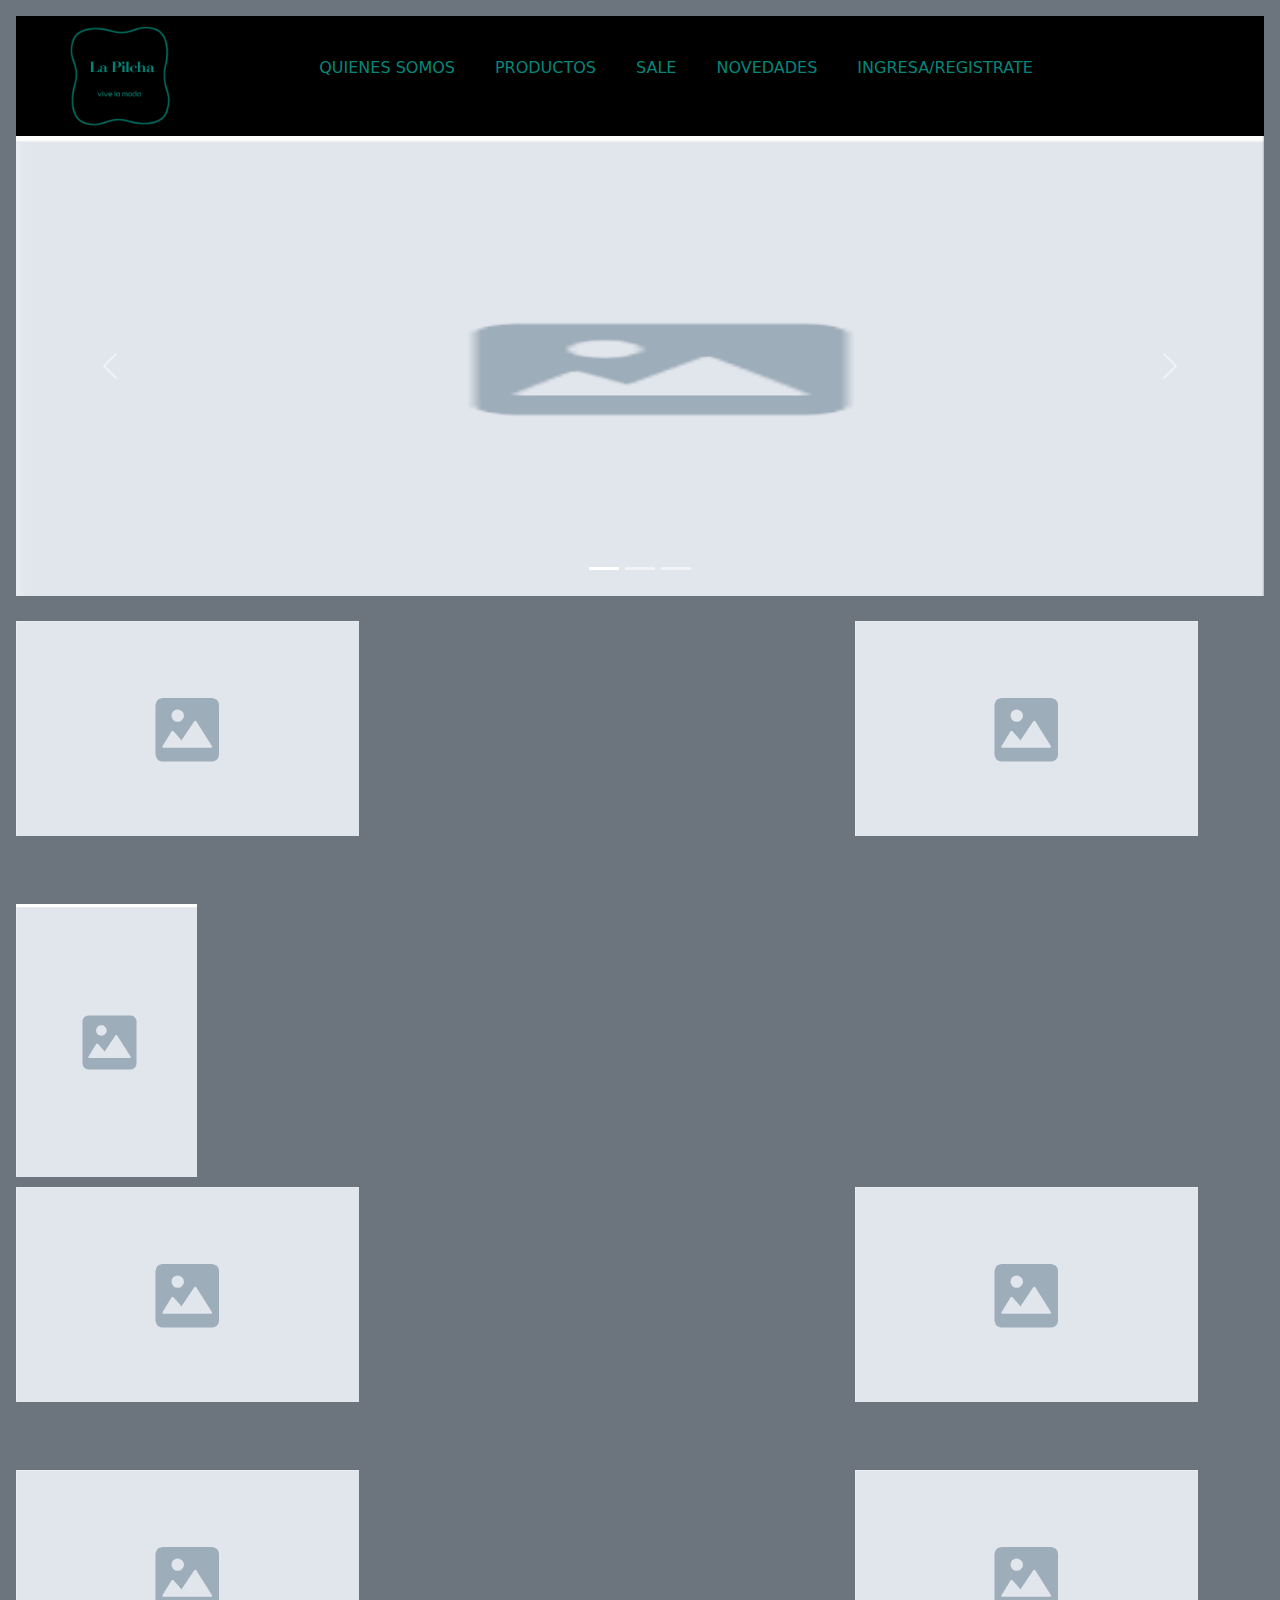
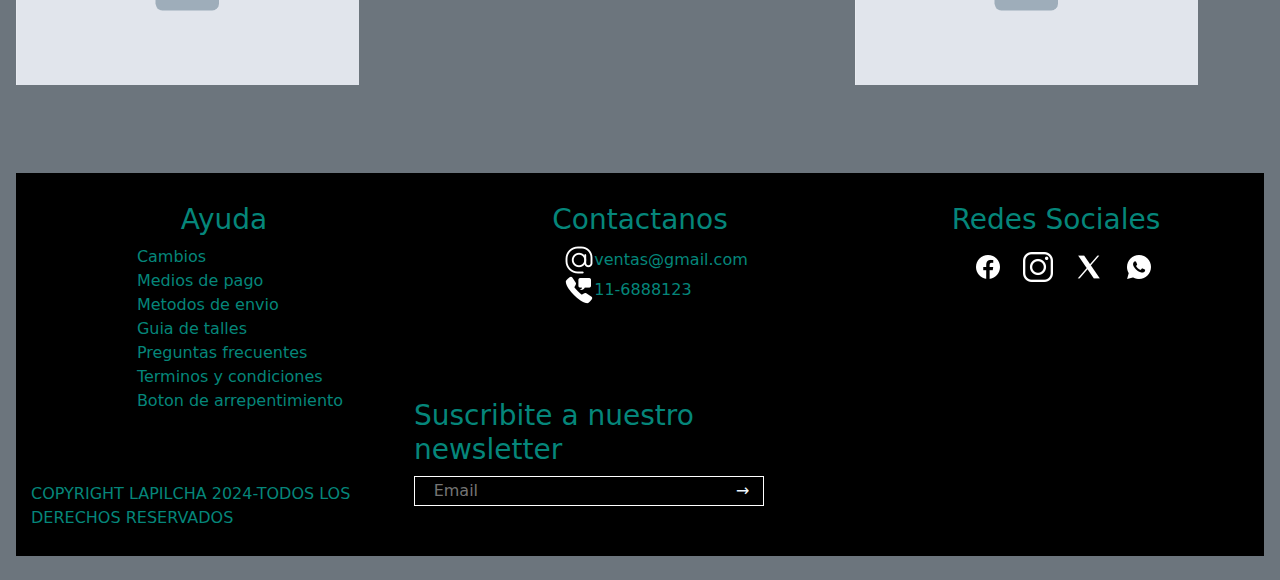
<file: index.html>
<!DOCTYPE html>
<html lang="en">
<head>
    <meta charset="UTF-8">
    <meta name="viewport" content="width=device-width, initial-scale=1.0">
    <title>LaPilcha</title>
    <!--BOOTSTRAP-->
    <link href="https://cdn.jsdelivr.net/npm/bootstrap@5.3.3/dist/css/bootstrap.min.css" rel="stylesheet" integrity="sha384-QWTKZyjpPEjISv5WaRU9OFeRpok6YctnYmDr5pNlyT2bRjXh0JMhjY6hW+ALEwIH" crossorigin="anonymous">
    <!--CSS-->
    <link rel="stylesheet" href="css/style.css">

</head>
<body class="p-3 mb-2 bg-secondary text-white">
    <header>
        <nav class="nav-bar">
            <a href="index.html" class="logo"><img src="img/La_Pilcha.png" alt="logo" height="100"></a>
            <ul>
                <li class="icono-nav">
                    <a href="html/quienes_somos.html">QUIENES SOMOS</a>
                </li>
                <li class="icono-nav">
                    <a href="html/productos.html">PRODUCTOS</a>
                </li>
                <li class="icono-nav">
                    <a href="html/sale.html">SALE</a>
                </li>
                <li class="icono-nav">
                    <a href="html/novedades.html">NOVEDADES</a>
                </li>
                <li class="icono-nav">
                    <a href="html/ingresa_registrate.html">INGRESA/REGISTRATE</a>
                </li>
            </ul>
            <a href="html/compra.html" class="mi-compra"><img src="img/carrito.png" alt="carrito_compra"  width="20" class="mi-compra"></a>
        </nav>
    </header>
    <main class="body_principal">
        <section class="imag_prin">
            <div id="carouselExampleIndicators" class="carousel slide">
                <div class="carousel-indicators">
                    <button type="button" data-bs-target="#carouselExampleIndicators" data-bs-slide-to="0" class="active" aria-current="true" aria-label="Slide 1"></button>
                    <button type="button" data-bs-target="#carouselExampleIndicators" data-bs-slide-to="1" aria-label="Slide 2"></button>
                    <button type="button" data-bs-target="#carouselExampleIndicators" data-bs-slide-to="2" aria-label="Slide 3"></button>
                </div>
                <div class="carousel-inner">
                    <div class="carousel-item active">
                    <img src="img/img_vertical.png" class="d-block w-100" alt="imagen ejemplo">
                </div>
                <div class="carousel-item">
                    <img src="img/img_vertical.png" class="d-block w-100" alt="imagen ejemplo">
                </div>
                <div class="carousel-item">
                    <img src="img/img_vertical.png" class="d-block w-100" alt="imagen ejemplo">
                </div>
            </div>
            <button class="carousel-control-prev" type="button" data-bs-target="#carouselExampleIndicators" data-bs-slide="prev">
                <span class="carousel-control-prev-icon" aria-hidden="true"></span>
                <span class="visually-hidden">ANTERIOR</span>
            </button>
            <button class="carousel-control-next" type="button" data-bs-target="#carouselExampleIndicators" data-bs-slide="next">
                <span class="carousel-control-next-icon" aria-hidden="true"></span>
                <span class="visually-hidden">SIGUIENTE</span>
            </button>
            </div>
        </section>
        <section class="parte_secundaria">
            <div class="imag_izq">
                <a href=""><img src="img/img_apaisada.png" alt=""></a><!--muestra  productos destacados-->
            </div>
            <div class="imag_der">
                <a href=""><img src="img/img_apaisada.png" alt=""></a><!--muestra  productos destacados-->
            </div>
            <section class="imag_carr">
                <a href=""><img src="img/img_vertical.png" alt=""></a><!--muestra products destacados, deberia ser   tipo carrusel-->
            </section>
            <div class="imag_camp">
                <a href=""><img src="img/img_apaisada.png" alt="CAMPERAS"></a><!--AL CLICKEAR LA LLEVA A LA SECCION CORRESPONDIENTE-->
            </div>
            <div class="imag_buz">
                <a href=""><img src="img/img_apaisada.png" alt="BUZOS"></a><!--AL CLICKEAR LA LLEVA A LA SECCION CORRESPONDIENTE-->
            </div>
            <div class="imag_rem">
                <a href=""><img src="img/img_apaisada.png" alt="REMERAS"></a><!--AL CLICKEAR LA LLEVA A LA SECCION CORRESPONDIENTE-->
            </div>
            <div class="imag_pan">    
                <a href=""><img src="img/img_apaisada.png" alt="PANTALONES"></a><!--AL CLICKEAR LA LLEVA A LA SECCION CORRESPONDIENTE-->
            </div>
        </section>
    </main>
    <footer>
        <section class="ayuda">
            <h3>Ayuda</h3>
            <nav>
                <ul>
                    <li>
                        <a href="">Cambios</a>
                    </li>
                    <li>
                        <a href="">Medios de pago</a>
                    </li>
                    <li>
                        <a href="">Metodos de envio</a>
                    </li>
                    <li>
                        <a href="">Guia de talles</a>
                    </li>
                    <li>
                        <a href="">Preguntas frecuentes</a>
                    </li>
                    <li>
                        <a href="">Terminos y condiciones</a>
                    </li>
                    <li>
                        <a href="">Boton de arrepentimiento</a>
                    </li>
                </ul>
            </nav>
        </section>
        <section class="contactos">
            <h3>Contactanos</h3>
            <nav>
                <ul>
                    <li><a href=""><img src="img/arroba.png" alt=""></a>ventas@gmail.com</li>
                    <li><a href="https://web.whatsapp.com/" target="_blank"><img src="img/telefono.png" alt=""></a>11-6888123</li>
                </ul>
            </nav>
        </section>
        <section class="redes">
            <h3>Redes Sociales</h3>
            <nav class="nav_redes">
                <a href="https://www.facebook.com/?locale=es_LA" target="_blank"><img src="img/face.png" alt=""></a>
                <a href="https://www.instagram.com/accounts/login/" target="_blank"><img src="img/insta.png" alt=""></a>
                <a href="https://x.com/iniciarsesion?lang=es" target="_blank"><img src="img/x.png" alt=""></a>
                <a href="https://web.whatsapp.com/" target="_blank"><img src="img/wht.png" alt=""></a>
            </nav>
        </section>
        <section class="newsletter">
            <h3>Suscribite a nuestro newsletter</h3>
            <form class="email" action="" method="post">
                <input class="caja_mail" type="email" name="" id="" placeholder="Email">
                <input class="boton_mail" type="submit" value="→">
            </form>
        </section>
        <div class="copy">
            <p>COPYRIGHT LAPILCHA 2024-TODOS LOS DERECHOS RESERVADOS </p>
        </div>
    </footer>
    <script src="https://cdn.jsdelivr.net/npm/@popperjs/core@2.11.8/dist/umd/popper.min.js" integrity="sha384-I7E8VVD/ismYTF4hNIPjVp/Zjvgyol6VFvRkX/vR+Vc4jQkC+hVqc2pM8ODewa9r" crossorigin="anonymous"></script>
    <script src="https://cdn.jsdelivr.net/npm/bootstrap@5.3.3/dist/js/bootstrap.min.js" integrity="sha384-0pUGZvbkm6XF6gxjEnlmuGrJXVbNuzT9qBBavbLwCsOGabYfZo0T0to5eqruptLy" crossorigin="anonymous"></script>
</body>
</html>
</file>
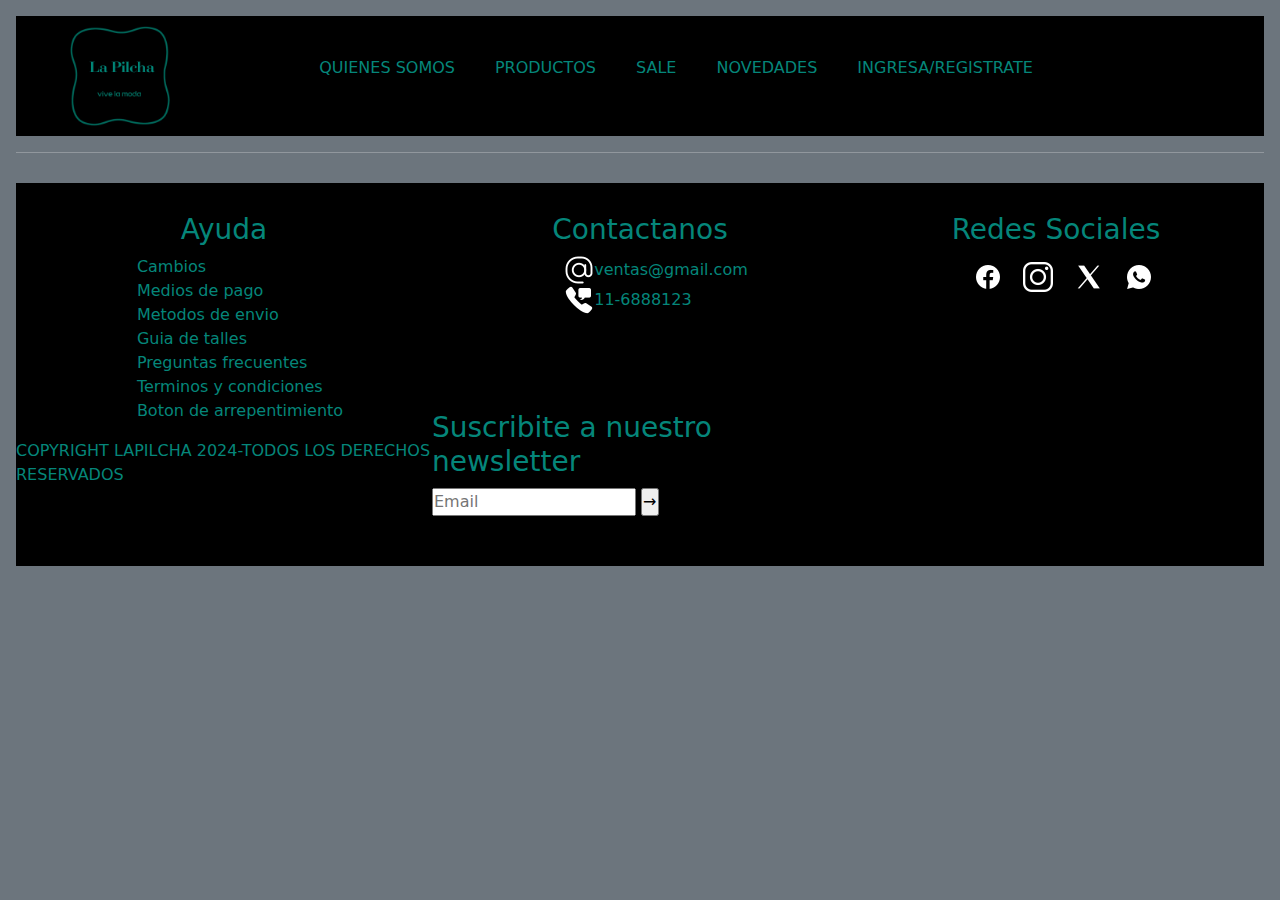
<file: html/compra.html>
<!DOCTYPE html>
<html lang="en">
<head>
    <meta charset="UTF-8">
    <meta name="viewport" content="width=device-width, initial-scale=1.0">
    <title>LaPilcha/Compras</title>
    <!--bootstrap-->
        <!--BOOTSTRAP-->
        <link href="https://cdn.jsdelivr.net/npm/bootstrap@5.3.3/dist/css/bootstrap.min.css" rel="stylesheet" integrity="sha384-QWTKZyjpPEjISv5WaRU9OFeRpok6YctnYmDr5pNlyT2bRjXh0JMhjY6hW+ALEwIH" crossorigin="anonymous">
    <link rel="stylesheet" href="../css/style.css">
</head>
<body class="p-3 mb-2 bg-secondary text-white">
    <header>
        <nav class="nav-bar">
            <a href="../index.html" class="logo"><img src="../img/La_Pilcha.png" alt="logo" height="100"></a>
            <ul>
                <li class="icono-nav">
                    <a href="quienes_somos.html">QUIENES SOMOS</a>
                </li>
                <li class="icono-nav">
                    <a href="productos.html">PRODUCTOS</a>
                </li>
                <li class="icono-nav">
                    <a href="sale.html">SALE</a>
                </li>
                <li class="icono-nav">
                    <a href="novedades.html">NOVEDADES</a>
                </li>
                <li class="icono-nav">
                    <a href="ingresa_registrate.html">INGRESA/REGISTRATE</a>
                </li>
            </ul>
            <a href="compra.html" class="mi-compra"><img src="../img/carrito.png" alt="carrito_compra"  width="20" class="mi-compra"></a>
        </nav>
    </header>
    <hr>
    <main></main>
    <footer>
        <section class="ayuda">
            <h3>Ayuda</h3>
            <nav>
                <ul>
                    <li>
                        <a href="">Cambios</a>
                    </li>
                    <li>
                        <a href="">Medios de pago</a>
                    </li>
                    <li>
                        <a href="">Metodos de envio</a>
                    </li>
                    <li>
                        <a href="">Guia de talles</a>
                    </li>
                    <li>
                        <a href="">Preguntas frecuentes</a>
                    </li>
                    <li>
                        <a href="">Terminos y condiciones</a>
                    </li>
                    <li>
                        <a href="">Boton de arrepentimiento</a>
                    </li>
                </ul>
            </nav>
        </section>
        <section class="contactos">
            <h3>Contactanos</h3>
            <nav>
                <ul>
                    <li><a href=""><img src="../img/arroba.png" alt=""></a>ventas@gmail.com</li>
                    <li><a href="https://web.whatsapp.com/" target="_blank""><img src="../img/telefono.png" alt=""></a>11-6888123</li>
                </ul>
            </nav>
        </section>
        <section class="redes">
            <h3>Redes Sociales</h3>
            <nav>
                <a href="https://www.facebook.com/?locale=es_LA" target="_blank"><img src="../img/face.png" alt=""></a>
                <a href="https://www.instagram.com/accounts/login/" target="_blank"><img src="../img/insta.png" alt=""></a>
                <a href="https://x.com/iniciarsesion?lang=es" target="_blank"><img src="../img/x.png" alt=""></a>
                <a href="https://web.whatsapp.com/" target="_blank"><img src="../img/wht.png" alt=""></a>
            </nav>
        </section>
        <section class="newsletter">
            <h3>Suscribite a nuestro newsletter</h3>
            <form action="" method="post">
                <input type="email" name="" id="" placeholder="Email">
                <input type="submit" value="→">
            </form>
        </section class="copy">
        <p>COPYRIGHT LAPILCHA 2024-TODOS LOS DERECHOS RESERVADOS </p>
    </footer>
    <script src="https://cdn.jsdelivr.net/npm/@popperjs/core@2.11.8/dist/umd/popper.min.js" integrity="sha384-I7E8VVD/ismYTF4hNIPjVp/Zjvgyol6VFvRkX/vR+Vc4jQkC+hVqc2pM8ODewa9r" crossorigin="anonymous"></script>
    <script src="https://cdn.jsdelivr.net/npm/bootstrap@5.3.3/dist/js/bootstrap.min.js" integrity="sha384-0pUGZvbkm6XF6gxjEnlmuGrJXVbNuzT9qBBavbLwCsOGabYfZo0T0to5eqruptLy" crossorigin="anonymous"></script>
</body>
</html>
</file>
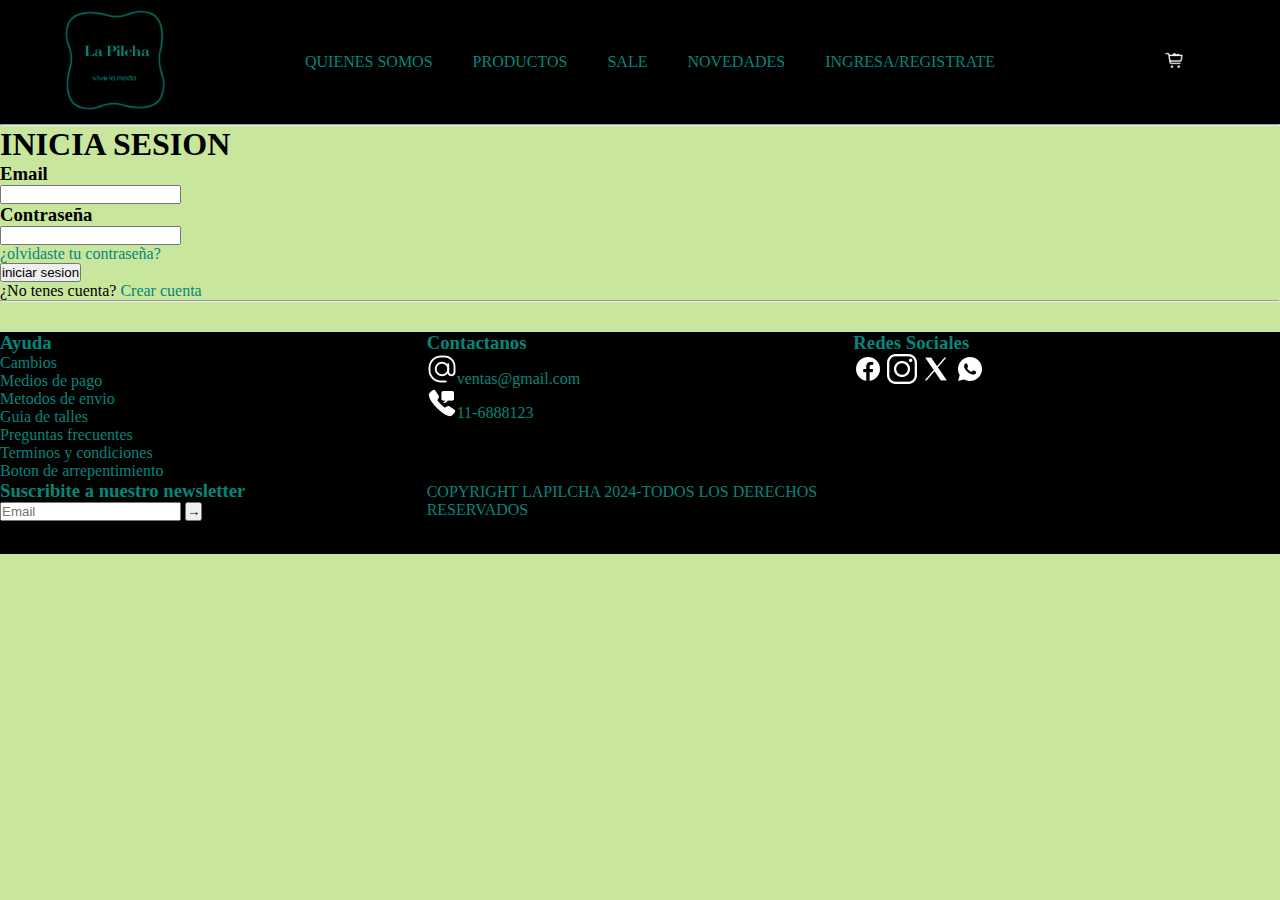
<file: html/ingresa_registrate.html>
<!DOCTYPE html>
<html lang="en">
<head>
    <meta charset="UTF-8">
    <meta name="viewport" content="width=device-width, initial-scale=1.0">
    <title>LaPilcha/Ingresa</title>
    <link rel="stylesheet" href="../css/style.css">
</head>
<body>
    <header>
        <nav class="nav-bar">
            <a href="../index.html" class="logo"><img src="../img/La_Pilcha.png" alt="logo" height="100"></a>
            <ul>
                <li class="icono-nav">
                    <a href="quienes_somos.html">QUIENES SOMOS</a>
                </li>
                <li class="icono-nav">
                    <a href="productos.html">PRODUCTOS</a>
                </li>
                <li class="icono-nav">
                    <a href="sale.html">SALE</a>
                </li>
                <li class="icono-nav">
                    <a href="novedades.html">NOVEDADES</a>
                </li>
                <li class="icono-nav">
                    <a href="ingresa_registrate.html">INGRESA/REGISTRATE</a>
                </li>
            </ul>
            <a href="compra.html" class="mi-compra"><img src="../img/carrito.png" alt="carrito_compra"  width="20" class="mi-compra"></a>
        </nav>
    </header>
    <hr>
    <main>
        <h1>INICIA SESION</h1>
        <form action="" method="post">
            <h3>Email</h3>
            <input type="email" name="email" id="">
            <h3>Contraseña</h3>
            <input type="password" name="" id=""><br>
            <a href="">¿olvidaste tu contraseña?</a><br>
            <input type="submit" value="iniciar sesion"><br>
            <label>¿No tenes cuenta?</label>
            <a href="">Crear cuenta</a>
        </form>
    </main>
    <hr>
    <footer>
        <section>
            <h3>Ayuda</h3>
            <nav>
                <ul>
                    <li>
                        <a href="">Cambios</a>
                    </li>
                    <li>
                        <a href="">Medios de pago</a>
                    </li>
                    <li>
                        <a href="">Metodos de envio</a>
                    </li>
                    <li>
                        <a href="">Guia de talles</a>
                    </li>
                    <li>
                        <a href="">Preguntas frecuentes</a>
                    </li>
                    <li>
                        <a href="">Terminos y condiciones</a>
                    </li>
                    <li>
                        <a href="">Boton de arrepentimiento</a>
                    </li>
                </ul>
            </nav>
        </section>
        <section>
            <h3>Contactanos</h3>
            <nav>
                <ul>
                    <li><a href=""><img src="../img/arroba.png" alt=""></a>ventas@gmail.com</li>
                    <li><a href="https://web.whatsapp.com/" target="_blank""><img src="../img/telefono.png" alt=""></a>11-6888123</li>
                </ul>
            </nav>
        </section>
        <section>
            <h3>Redes Sociales</h3>
            <nav>
                <a href="https://www.facebook.com/?locale=es_LA" target="_blank"><img src="../img/face.png" alt=""></a>
                <a href="https://www.instagram.com/accounts/login/" target="_blank"><img src="../img/insta.png" alt=""></a>
                <a href="https://x.com/iniciarsesion?lang=es" target="_blank"><img src="../img/x.png" alt=""></a>
                <a href="https://web.whatsapp.com/" target="_blank"><img src="../img/wht.png" alt=""></a>
            </nav>
        </section>
        <section>
            <h3>Suscribite a nuestro newsletter</h3>
            <form action="" method="post">
                <input type="email" name="" id="" placeholder="Email">
                <input type="submit" value="→">
            </form>
        </section>
        <p>COPYRIGHT LAPILCHA 2024-TODOS LOS DERECHOS RESERVADOS </p>
    </footer>
</body>
</html>
</file>
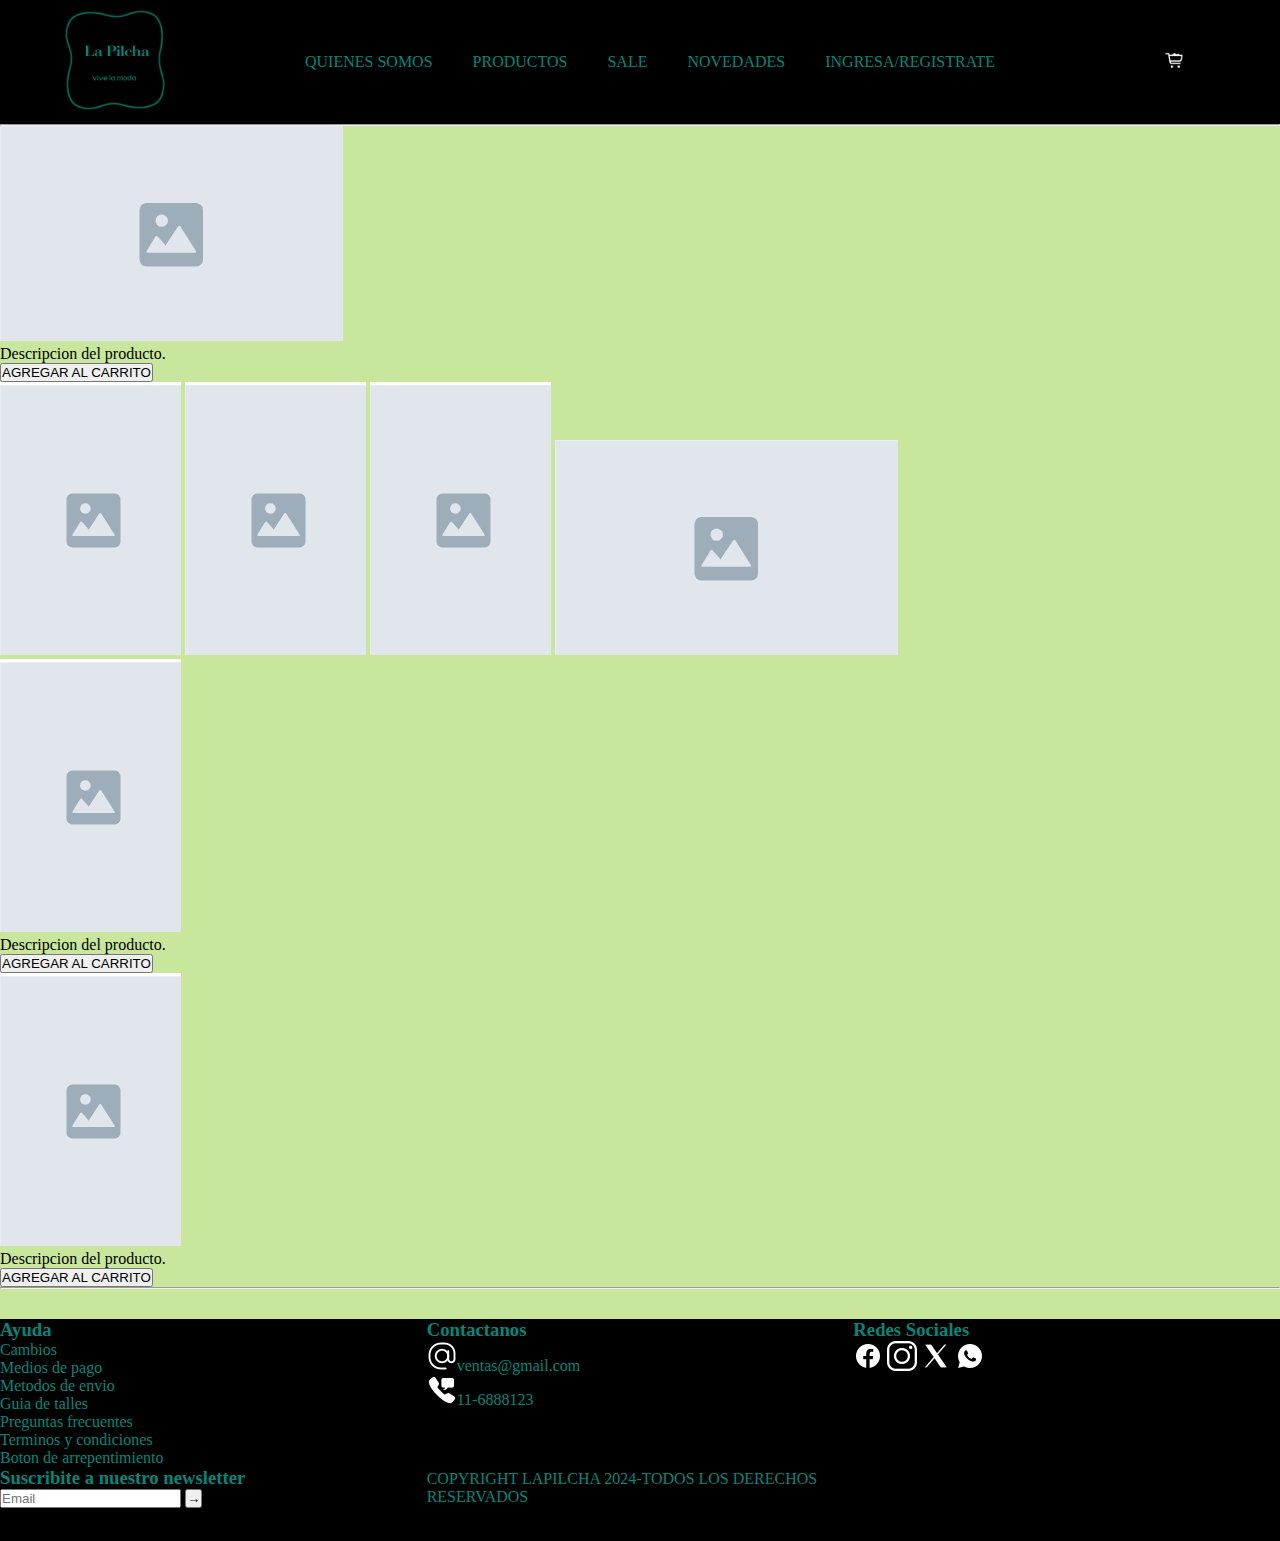
<file: html/novedades.html>
<!DOCTYPE html>
<html lang="en">
<head>
    <meta charset="UTF-8">
    <meta name="viewport" content="width=device-width, initial-scale=1.0">
    <title>LaPilcha/Novedades</title>
    <link rel="stylesheet" href="../css/style.css">
</head>
<body>
    <header>
        <nav class="nav-bar">
            <a href="../index.html" class="logo"><img src="../img/La_Pilcha.png" alt="logo" height="100"></a>
            <ul>
                <li class="icono-nav">
                    <a href="quienes_somos.html">QUIENES SOMOS</a>
                </li>
                <li class="icono-nav">
                    <a href="productos.html">PRODUCTOS</a>
                </li>
                <li class="icono-nav">
                    <a href="sale.html">SALE</a>
                </li>
                <li class="icono-nav">
                    <a href="novedades.html">NOVEDADES</a>
                </li>
                <li class="icono-nav">
                    <a href="ingresa_registrate.html">INGRESA/REGISTRATE</a>
                </li>
            </ul>
            <a href="compra.html" class="mi-compra"><img src="../img/carrito.png" alt="carrito_compra"  width="20" class="mi-compra"></a>
        </nav>
    </header>
    <hr>
    <section>
        <img src="../img/img_apaisada.png" alt=""><!--imagen carrusel-->
    </section>
    <main>
        <section>
            <p>Descripcion del producto.</p>
            <form action="">
                <input type="button" value="AGREGAR AL CARRITO">
            </form>
            <img src="../img/img_vertical.png" alt="">
            <img src="../img/img_vertical.png" alt="">
            <img src="../img/img_vertical.png" alt="">
            <img src="../img/img_apaisada.png" alt="">
        </section>
        <section>
            <img src="../img/img_vertical.png" alt="">
            <p>Descripcion del producto.</p>
            <form action="">
                <input type="button" value="AGREGAR AL CARRITO">
            </form>
            <img src="../img/img_vertical.png" alt="">
            <p>Descripcion del producto.</p>
            <form action="">
                <input type="button" value="AGREGAR AL CARRITO">
            </form>
        </section>
    </main>
    <hr>
    <footer>
        <section>
            <h3>Ayuda</h3>
            <nav>
                <ul>
                    <li>
                        <a href="">Cambios</a>
                    </li>
                    <li>
                        <a href="">Medios de pago</a>
                    </li>
                    <li>
                        <a href="">Metodos de envio</a>
                    </li>
                    <li>
                        <a href="">Guia de talles</a>
                    </li>
                    <li>
                        <a href="">Preguntas frecuentes</a>
                    </li>
                    <li>
                        <a href="">Terminos y condiciones</a>
                    </li>
                    <li>
                        <a href="">Boton de arrepentimiento</a>
                    </li>
                </ul>
            </nav>
        </section>
        <section>
            <h3>Contactanos</h3>
            <nav>
                <ul>
                    <li><a href=""><img src="../img/arroba.png" alt=""></a>ventas@gmail.com</li>
                    <li><a href="https://web.whatsapp.com/" target="_blank""><img src="../img/telefono.png" alt=""></a>11-6888123</li>
                </ul>
            </nav>
        </section>
        <section>
            <h3>Redes Sociales</h3>
            <nav>
                <a href="https://www.facebook.com/?locale=es_LA" target="_blank"><img src="../img/face.png" alt=""></a>
                <a href="https://www.instagram.com/accounts/login/" target="_blank"><img src="../img/insta.png" alt=""></a>
                <a href="https://x.com/iniciarsesion?lang=es" target="_blank"><img src="../img/x.png" alt=""></a>
                <a href="https://web.whatsapp.com/" target="_blank"><img src="../img/wht.png" alt=""></a>
            </nav>
        </section>
        <section>
            <h3>Suscribite a nuestro newsletter</h3>
            <form action="" method="post">
                <input type="email" name="" id="" placeholder="Email">
                <input type="submit" value="→">
            </form>
        </section>
        <p>COPYRIGHT LAPILCHA 2024-TODOS LOS DERECHOS RESERVADOS </p>
    </footer>
</body>
</html>
</file>
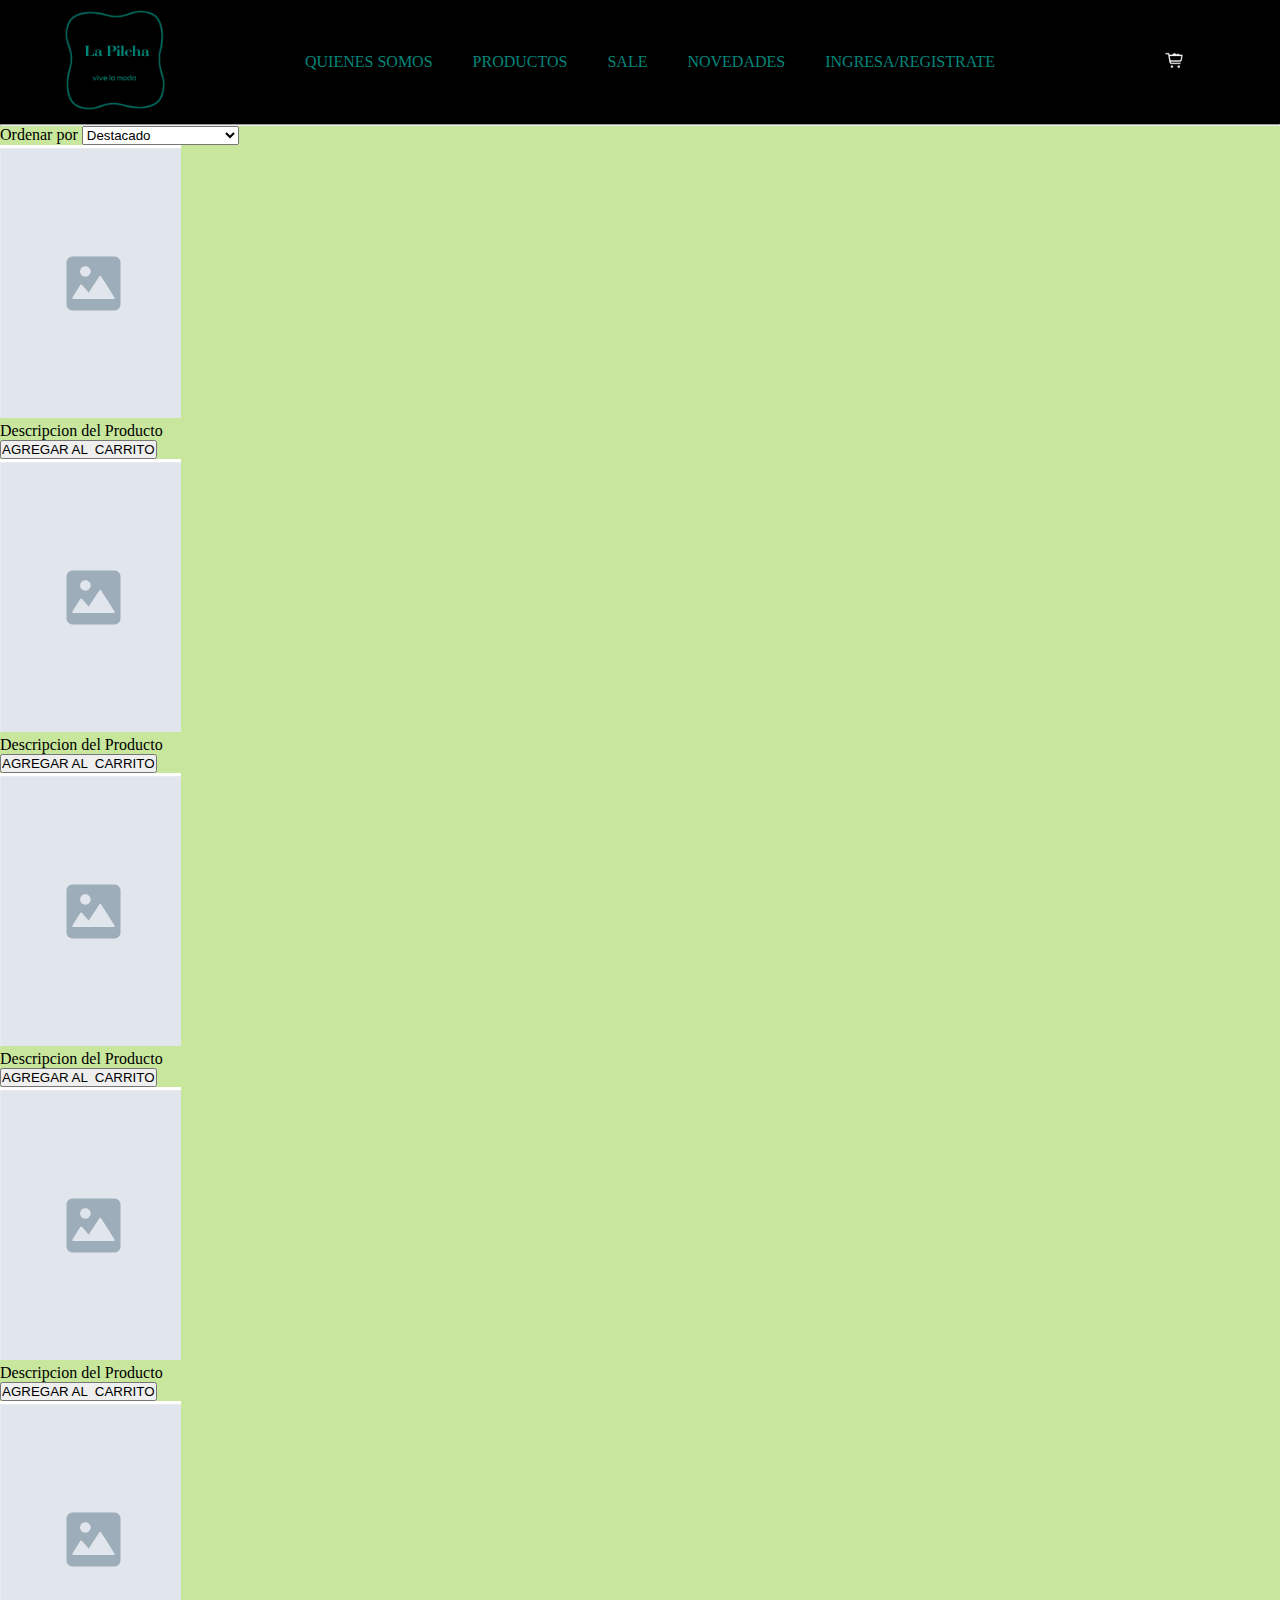
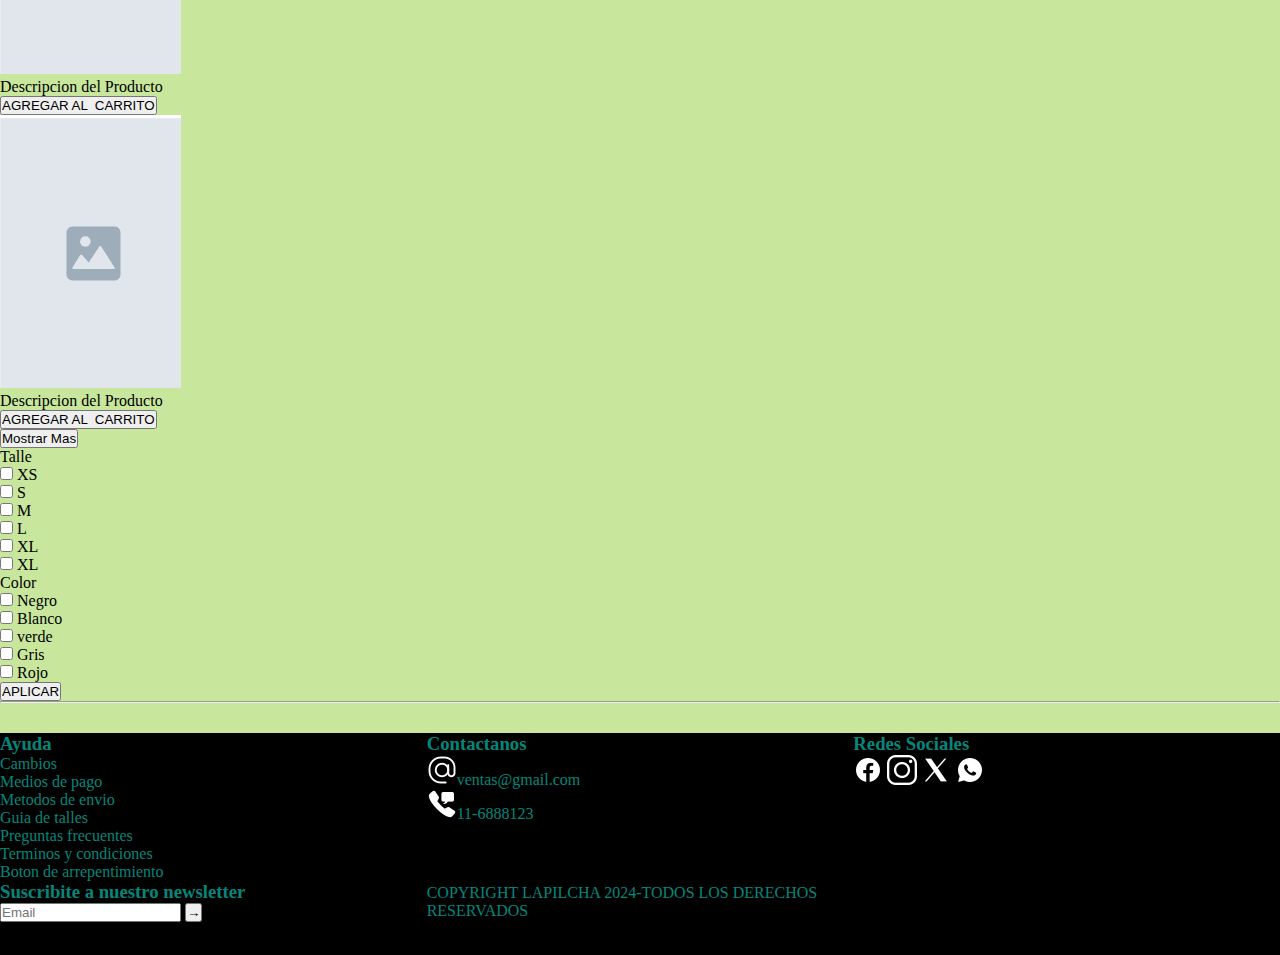
<file: html/productos.html>
<!DOCTYPE html>
<html lang="en">
<head>
    <meta charset="UTF-8">
    <meta name="viewport" content="width=device-width, initial-scale=1.0">
    <title>LaPilcha/Productos</title>
    <link rel="stylesheet" href="../css/style.css">
</head>
<body>
    <header>
        <nav class="nav-bar">
            <a href="../index.html" class="logo"><img src="../img/La_Pilcha.png" alt="logo" height="100"></a>
            <ul>
                <li class="icono-nav">
                    <a href="quienes_somos.html">QUIENES SOMOS</a>
                </li>
                <li class="icono-nav">
                    <a href="productos.html">PRODUCTOS</a>
                </li>
                <li class="icono-nav">
                    <a href="sale.html">SALE</a>
                </li>
                <li class="icono-nav">
                    <a href="novedades.html">NOVEDADES</a>
                </li>
                <li class="icono-nav">
                    <a href="ingresa_registrate.html">INGRESA/REGISTRATE</a>
                </li>
            </ul>
            <a href="compra.html" class="mi-compra"><img src="../img/carrito.png" alt="carrito_compra"  width="20" class="mi-compra"></a>
        </nav>
    </header>
    <hr>
    <div>
        <form action="" method="post">
            <label>Ordenar por</label>
            <select name="" id="">
                <option value="destacado">Destacado</option>
                <option value="precio_menor">Precio: Menor a Mayor</option>
                <option value="precio_mayor">Precio: Mayor a Menor</option>
                <option value="mas_vendido">Mas Vendido</option>
            </select>
        </form>
    </div>
    <main>
        <section>
            <img src="../img/img_vertical.png" alt=""><br>
            <p>Descripcion del Producto</p>
            <form action="" method="post">
                <input type="button" value="AGREGAR AL  CARRITO">
            </form>
        </section>
        <section>
            <img src="../img/img_vertical.png" alt=""><br>
            <p>Descripcion del Producto</p>
            <form action="" method="post">
                <input type="button" value="AGREGAR AL  CARRITO">
            </form>
        </section>
        <section>
            <img src="../img/img_vertical.png" alt=""><br>
            <p>Descripcion del Producto</p>
            <form action="" method="post">
                <input type="button" value="AGREGAR AL  CARRITO">
            </form>
        </section>
        <section>
            <img src="../img/img_vertical.png" alt=""><br>
            <p>Descripcion del Producto</p>
            <form action="" method="post">
                <input type="button" value="AGREGAR AL  CARRITO">
            </form>
        </section>
        <section>
            <img src="../img/img_vertical.png" alt=""><br>
            <p>Descripcion del Producto</p>
            <form action="" method="post">
                <input type="button" value="AGREGAR AL  CARRITO">
            </form>
        </section>
        <section>
            <img src="../img/img_vertical.png" alt=""><br>
            <p>Descripcion del Producto</p>
            <form action="" method="post">
                <input type="button" value="AGREGAR AL  CARRITO">
            </form>
        </section>
        <button>Mostrar Mas</button>
    </main>
    <section>
        <form action="" method="post">
            <p>Talle</p>
            <input type="checkbox" name="XS" id="">
            <label>XS</label><br>
            <input type="checkbox" name="S" id="">
            <label>S</label><br>
            <input type="checkbox" name="M" id="">
            <label>M</label><br>
            <input type="checkbox" name="L" id="">
            <label>L</label><br>
            <input type="checkbox" name="XL" id="">
            <label>XL</label><br>
            <input type="checkbox" name="XXL" id="">
            <label>XL</label><br>
            <P>Color</P>
            <input type="checkbox" name="negro" id="">
            <label>Negro</label><br>
            <input type="checkbox" name="blanco" id="">
            <label>Blanco</label><br>
            <input type="checkbox" name="verde" id="">
            <label>verde</label><br>
            <input type="checkbox" name="gris" id="">
            <label>Gris</label><br>
            <input type="checkbox" name="Rojo" id="">
            <label>Rojo</label><br>
            <input type="button" value="APLICAR">
        </form>
    </section>
    <hr>
    <footer>
        <section>
            <h3>Ayuda</h3>
            <nav>
                <ul>
                    <li>
                        <a href="">Cambios</a>
                    </li>
                    <li>
                        <a href="">Medios de pago</a>
                    </li>
                    <li>
                        <a href="">Metodos de envio</a>
                    </li>
                    <li>
                        <a href="">Guia de talles</a>
                    </li>
                    <li>
                        <a href="">Preguntas frecuentes</a>
                    </li>
                    <li>
                        <a href="">Terminos y condiciones</a>
                    </li>
                    <li>
                        <a href="">Boton de arrepentimiento</a>
                    </li>
                </ul>
            </nav>
        </section>
        <section>
            <h3>Contactanos</h3>
            <nav>
                <ul>
                    <li><a href=""><img src="../img/arroba.png" alt=""></a>ventas@gmail.com</li>
                    <li><a href="https://web.whatsapp.com/" target="_blank"><img src="../img/telefono.png" alt=""></a>11-6888123</li>
                </ul>
            </nav>
        </section>
        <section>
            <h3>Redes Sociales</h3>
            <nav>
                <a href="https://www.facebook.com/?locale=es_LA" target="_blank"><img src="../img/face.png" alt=""></a>
                <a href="https://www.instagram.com/accounts/login/" target="_blank"><img src="../img/insta.png" alt=""></a>
                <a href="https://x.com/iniciarsesion?lang=es" target="_blank"><img src="../img/x.png" alt=""></a>
                <a href="https://web.whatsapp.com/" target="_blank"><img src="../img/wht.png" alt=""></a>
            </nav>
        </section>
        <section>
            <h3>Suscribite a nuestro newsletter</h3>
            <form action="" method="post">
                <input type="email" name="" id="" placeholder="Email">
                <input type="submit" value="→">
            </form>
        </section>
        <p>COPYRIGHT LAPILCHA 2024-TODOS LOS DERECHOS RESERVADOS </p>
    </footer>
</body>
</html>
</file>
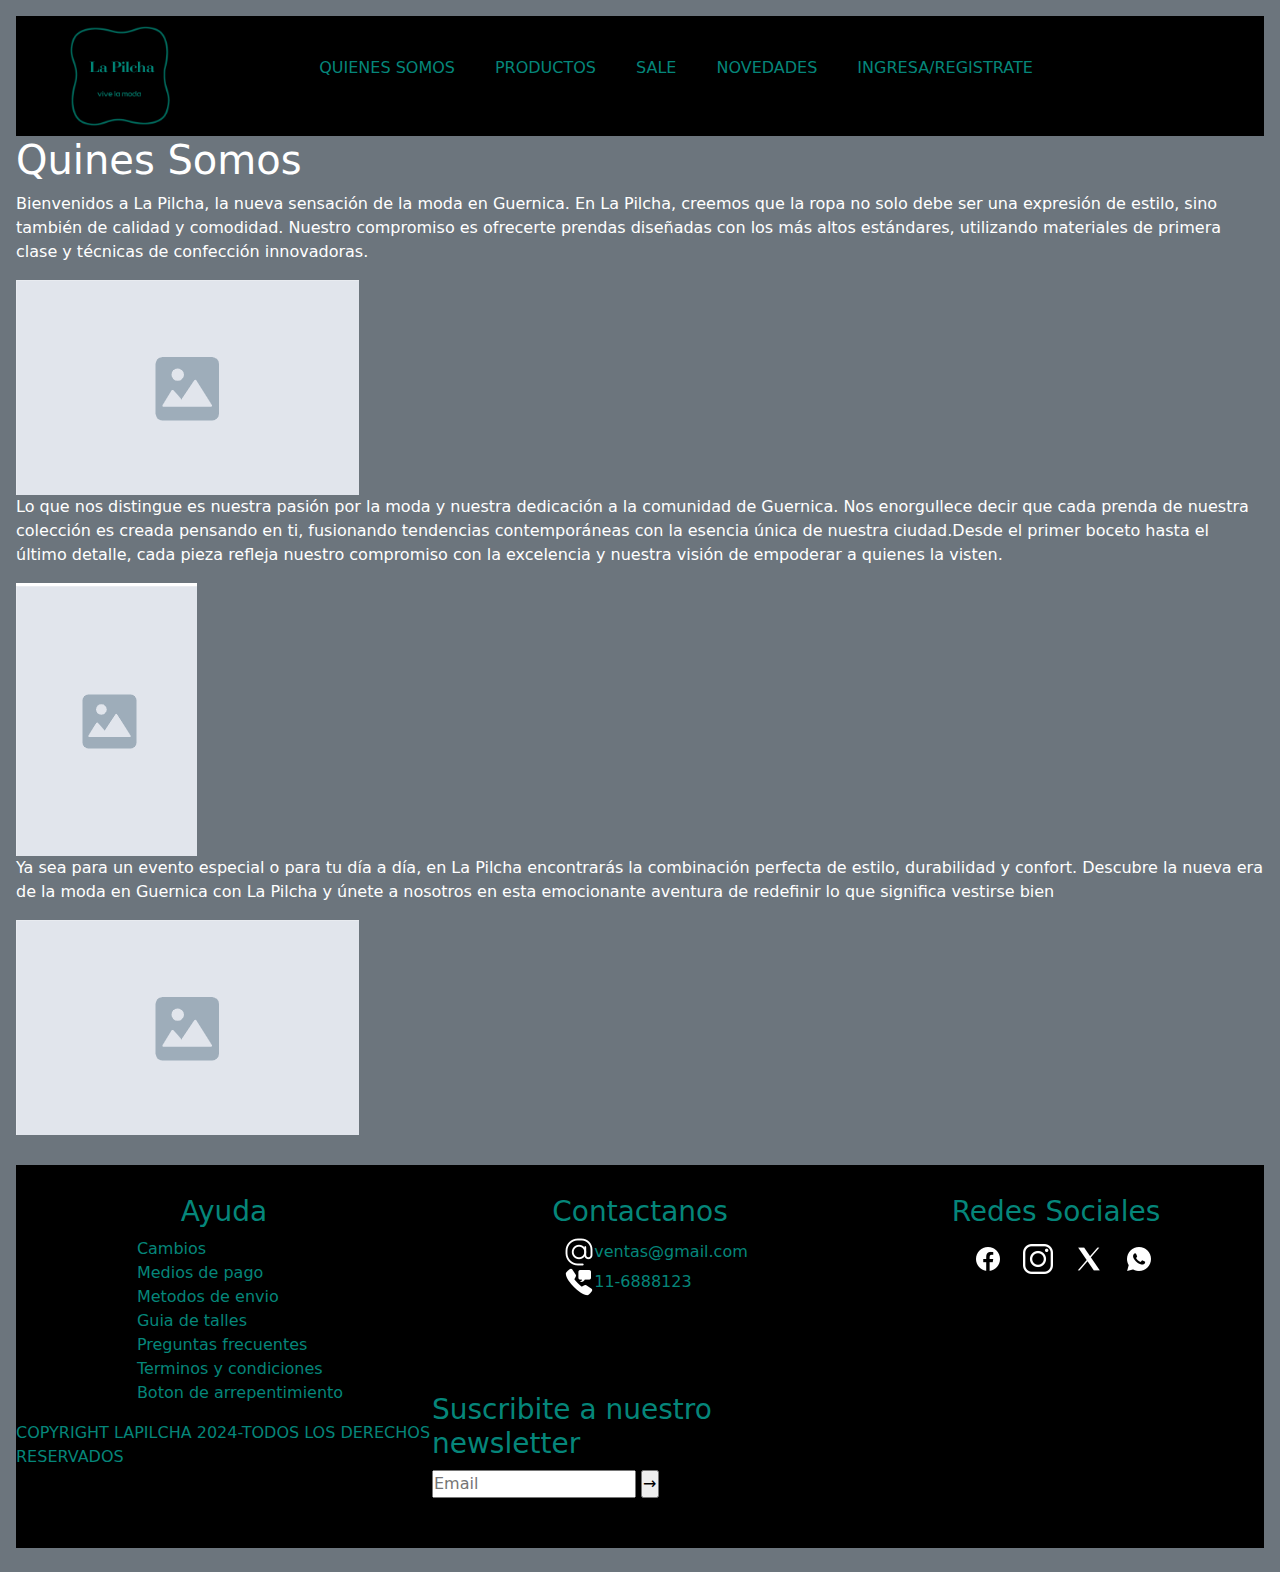
<file: html/quienes_somos.html>
<!DOCTYPE html>
<html lang="en">
<head>
    <meta charset="UTF-8">
    <meta name="viewport" content="width=device-width, initial-scale=1.0">
    <title>LaPilcha/QuienesSomos</title>
    <!--bootstrap-->
    <link href="https://cdn.jsdelivr.net/npm/bootstrap@5.3.3/dist/css/bootstrap.min.css" rel="stylesheet" integrity="sha384-QWTKZyjpPEjISv5WaRU9OFeRpok6YctnYmDr5pNlyT2bRjXh0JMhjY6hW+ALEwIH" crossorigin="anonymous">
    <!--CSS-->
    <link rel="stylesheet" href="../css/style.css">
</head>
<body class="p-3 mb-2 bg-secondary text-white">
    <header>
        <nav class="nav-bar">
            <a href="../index.html" class="logo"><img src="../img/La_Pilcha.png" alt="logo" height="100"></a>
            <ul>
                <li class="icono-nav">
                    <a href="quienes_somos.html">QUIENES SOMOS</a>
                </li>
                <li class="icono-nav">
                    <a href="productos.html">PRODUCTOS</a>
                </li>
                <li class="icono-nav">
                    <a href="sale.html">SALE</a>
                </li>
                <li class="icono-nav">
                    <a href="novedades.html">NOVEDADES</a>
                </li>
                <li class="icono-nav">
                    <a href="ingresa_registrate.html">INGRESA/REGISTRATE</a>
                </li>
            </ul>
            <a href="compra.html" class="mi-compra"><img src="../img/carrito.png" alt="carrito_compra"  width="20" class="mi-compra"></a>
        </nav>
    </header>
    <main>
        <h1>Quines Somos</h1>
        <section>
            <p>
                Bienvenidos a La Pilcha, la nueva sensación de la moda en Guernica.
                En La Pilcha, creemos que la ropa no solo debe ser una expresión de estilo, sino también de calidad y comodidad. Nuestro compromiso es ofrecerte prendas diseñadas con los más altos estándares, utilizando materiales de primera clase y técnicas de confección innovadoras.
            </p>
            <img src="../img/img_apaisada.png" alt="Producto">
        </section>
        <section>
            <p>
                Lo que nos distingue es nuestra pasión por la moda y nuestra dedicación a la comunidad de Guernica. Nos enorgullece decir que cada prenda de nuestra colección es creada pensando en ti, fusionando tendencias contemporáneas con la esencia única de nuestra ciudad.Desde el primer boceto hasta el último detalle, cada pieza refleja nuestro compromiso con la excelencia y nuestra visión de empoderar a quienes la visten. 
            </p>
            <img src="../img/img_vertical.png" alt="productos">
        </section>
        <section>
            <p>
                Ya sea para un evento especial o para tu día a día, en La Pilcha encontrarás la combinación perfecta de estilo, durabilidad y confort.
                Descubre la nueva era de la moda en Guernica con La Pilcha y únete a nosotros en esta emocionante aventura de redefinir lo que significa vestirse bien
            </p>
            <img src="../img/img_apaisada.png" alt="Producto">
        </section>
    </main>
    <footer>
        <section class="ayuda">
            <h3>Ayuda</h3>
            <nav>
                <ul>
                    <li>
                        <a href="">Cambios</a>
                    </li>
                    <li>
                        <a href="">Medios de pago</a>
                    </li>
                    <li>
                        <a href="">Metodos de envio</a>
                    </li>
                    <li>
                        <a href="">Guia de talles</a>
                    </li>
                    <li>
                        <a href="">Preguntas frecuentes</a>
                    </li>
                    <li>
                        <a href="">Terminos y condiciones</a>
                    </li>
                    <li>
                        <a href="">Boton de arrepentimiento</a>
                    </li>
                </ul>
            </nav>
        </section>
        <section class="contactos">
            <h3>Contactanos</h3>
            <nav>
                <ul>
                    <li><a href=""><img src="../img/arroba.png" alt=""></a>ventas@gmail.com</li>
                    <li><a href="https://web.whatsapp.com/" target="_blank""><img src="../img/telefono.png" alt=""></a>11-6888123</li>
                </ul>
            </nav>
        </section>
        <section class="redes">
            <h3>Redes Sociales</h3>
            <nav>
                <a href="https://www.facebook.com/?locale=es_LA" target="_blank"><img src="../img/face.png" alt=""></a>
                <a href="https://www.instagram.com/accounts/login/" target="_blank"><img src="../img/insta.png" alt=""></a>
                <a href="https://x.com/iniciarsesion?lang=es" target="_blank"><img src="../img/x.png" alt=""></a>
                <a href="https://web.whatsapp.com/" target="_blank"><img src="../img/wht.png" alt=""></a>
            </nav>
        </section>
        <section class="newsletter">
            <h3>Suscribite a nuestro newsletter</h3>
            <form action="" method="post">
                <input type="email" name="" id="" placeholder="Email">
                <input type="submit" value="→">
            </form>
        </section class="copy">
        <p>COPYRIGHT LAPILCHA 2024-TODOS LOS DERECHOS RESERVADOS </p>
    </footer>
    <script src="https://cdn.jsdelivr.net/npm/@popperjs/core@2.11.8/dist/umd/popper.min.js" integrity="sha384-I7E8VVD/ismYTF4hNIPjVp/Zjvgyol6VFvRkX/vR+Vc4jQkC+hVqc2pM8ODewa9r" crossorigin="anonymous"></script>
    <script src="https://cdn.jsdelivr.net/npm/bootstrap@5.3.3/dist/js/bootstrap.min.js" integrity="sha384-0pUGZvbkm6XF6gxjEnlmuGrJXVbNuzT9qBBavbLwCsOGabYfZo0T0to5eqruptLy" crossorigin="anonymous"></script>
</body>
</html>
</file>
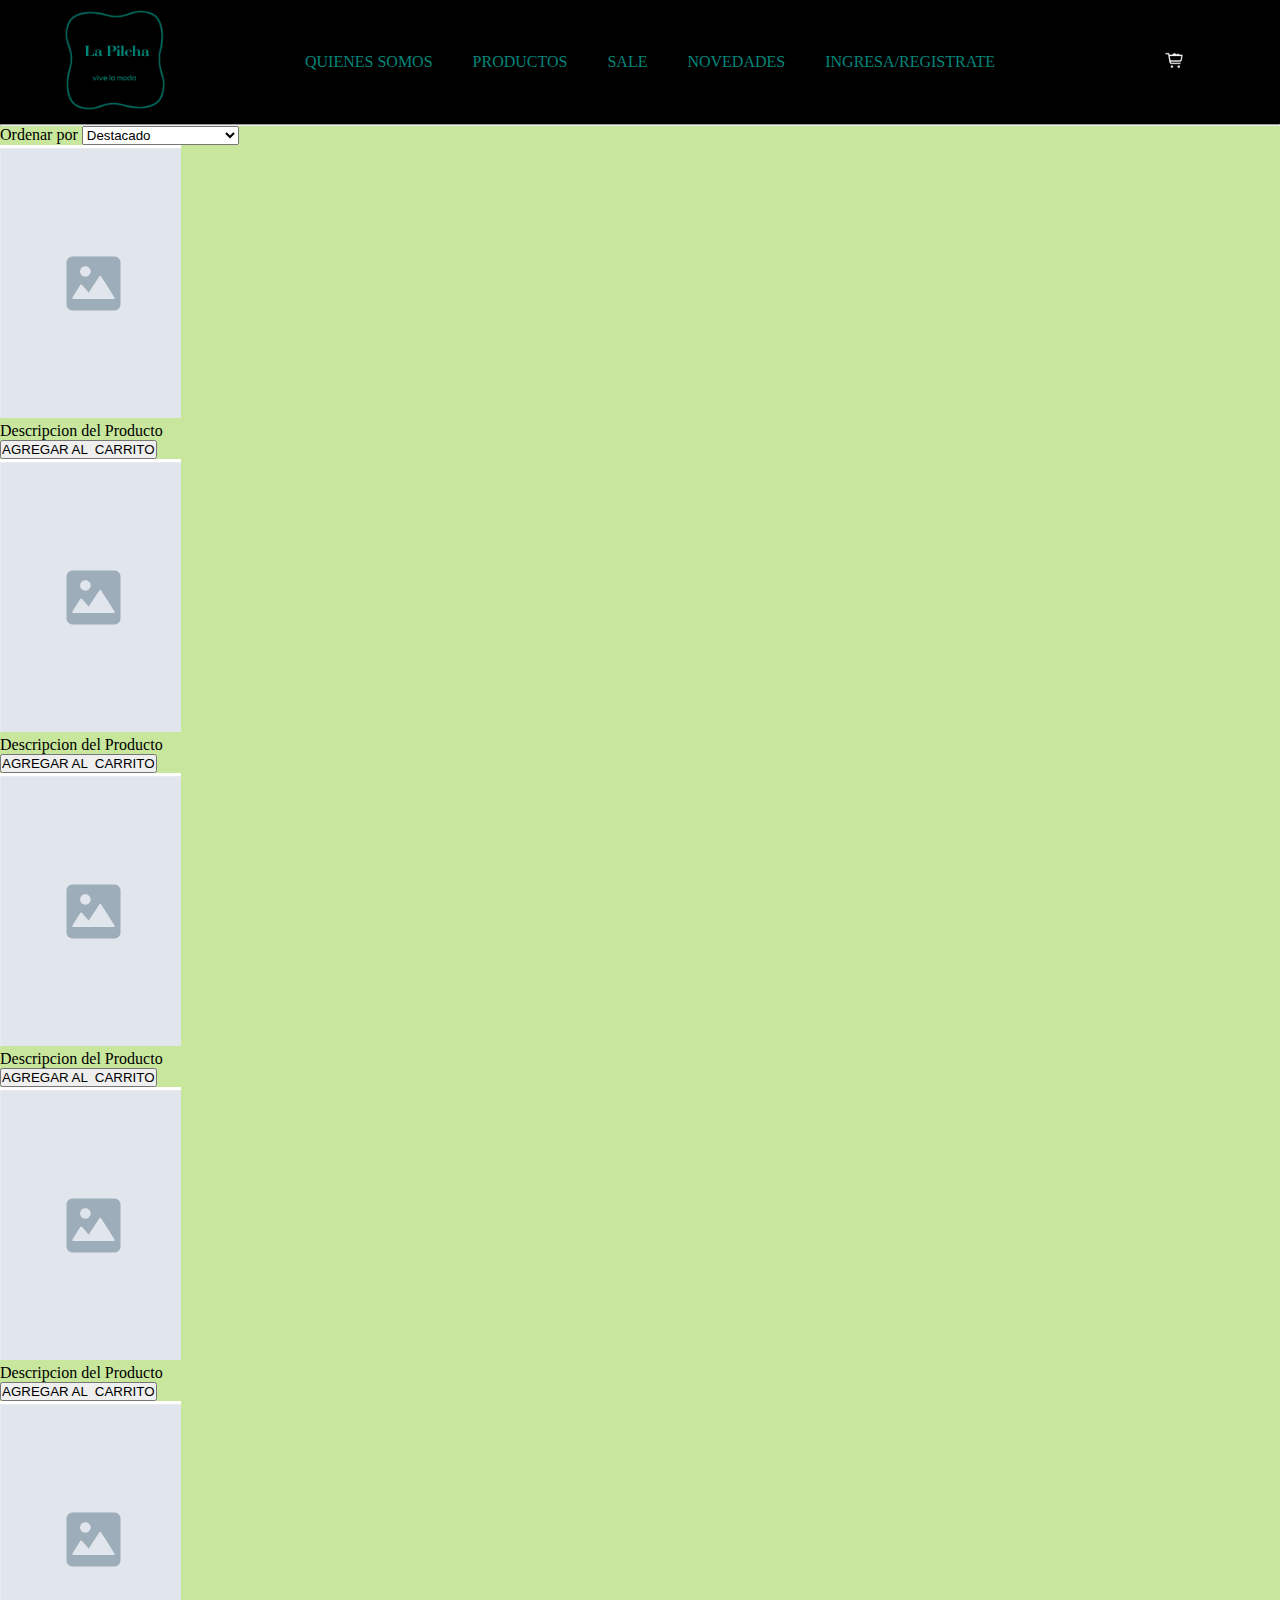
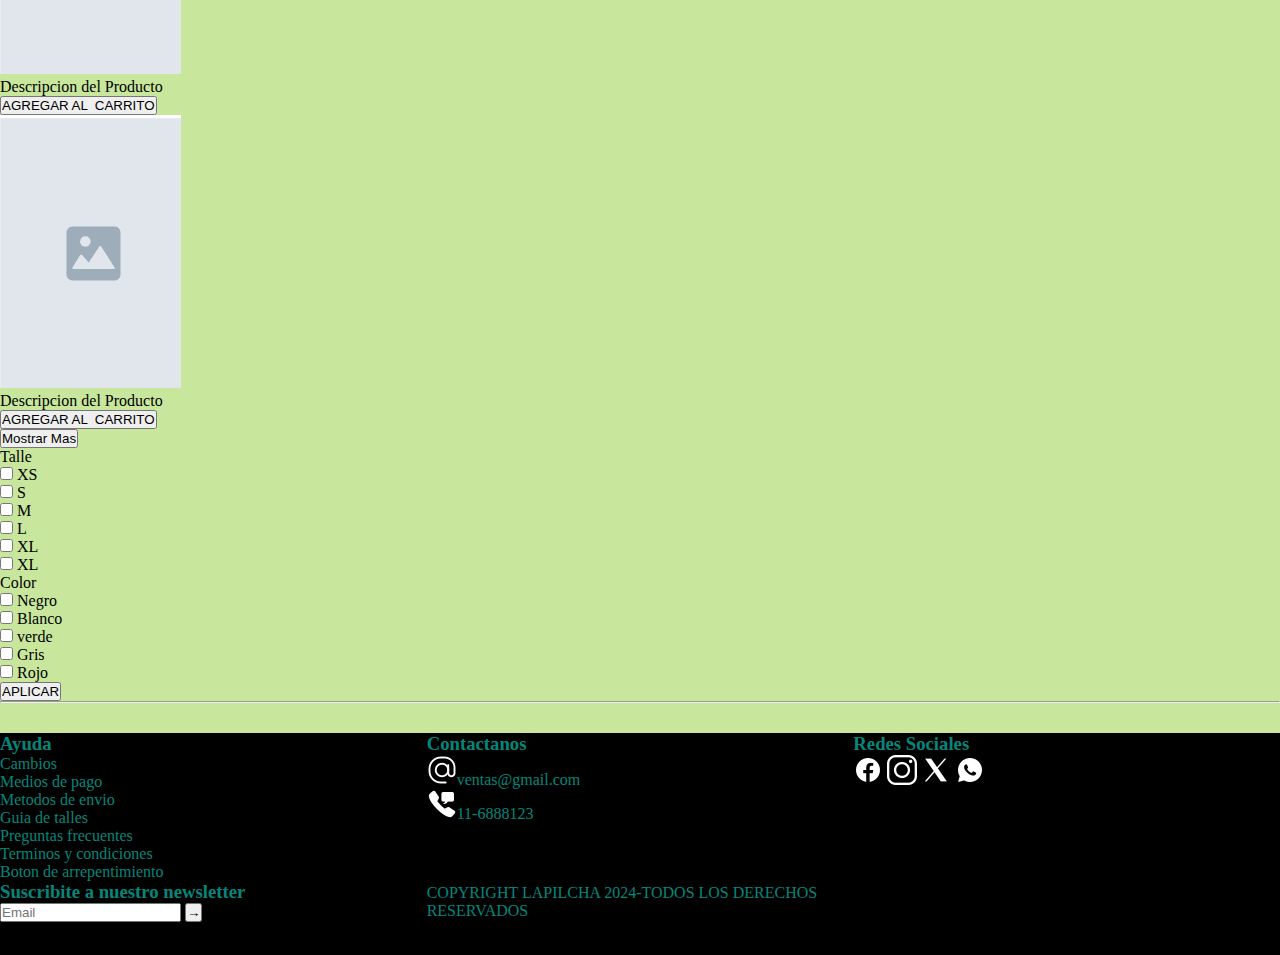
<file: html/sale.html>
<!DOCTYPE html>
<html lang="en">
<head>
    <meta charset="UTF-8">
    <meta name="viewport" content="width=device-width, initial-scale=1.0">
    <title>LaPilcha/Sale</title>
    <link rel="stylesheet" href="../css/style.css">
</head>
<body>
    <header>
        <nav class="nav-bar">
            <a href="../index.html" class="logo"><img src="../img/La_Pilcha.png" alt="logo" height="100"></a>
            <ul>
                <li class="icono-nav">
                    <a href="quienes_somos.html">QUIENES SOMOS</a>
                </li>
                <li class="icono-nav">
                    <a href="productos.html">PRODUCTOS</a>
                </li>
                <li class="icono-nav">
                    <a href="sale.html">SALE</a>
                </li>
                <li class="icono-nav">
                    <a href="novedades.html">NOVEDADES</a>
                </li>
                <li class="icono-nav">
                    <a href="ingresa_registrate.html">INGRESA/REGISTRATE</a>
                </li>
            </ul>
            <a href="compra.html" class="mi-compra"><img src="../img/carrito.png" alt="carrito_compra"  width="20" class="mi-compra"></a>
        </nav>
    </header>
    <hr>
    <div>
        <form action="" method="post">
            <label>Ordenar por</label>
            <select name="" id="">
                <option value="destacado">Destacado</option>
                <option value="precio_menor">Precio: Menor a Mayor</option>
                <option value="precio_mayor">Precio: Mayor a Menor</option>
                <option value="mas_vendido">Mas Vendido</option>
            </select>
        </form>
    </div>
    <main>
        <section>
            <img src="../img/img_vertical.png" alt=""><br>
            <p>Descripcion del Producto</p>
            <form action="" method="post">
                <input type="button" value="AGREGAR AL  CARRITO">
            </form>
        </section>
        <section>
            <img src="../img/img_vertical.png" alt=""><br>
            <p>Descripcion del Producto</p>
            <form action="" method="post">
                <input type="button" value="AGREGAR AL  CARRITO">
            </form>
        </section>
        <section>
            <img src="../img/img_vertical.png" alt=""><br>
            <p>Descripcion del Producto</p>
            <form action="" method="post">
                <input type="button" value="AGREGAR AL  CARRITO">
            </form>
        </section>
        <section>
            <img src="../img/img_vertical.png" alt=""><br>
            <p>Descripcion del Producto</p>
            <form action="" method="post">
                <input type="button" value="AGREGAR AL  CARRITO">
            </form>
        </section>
        <section>
            <img src="../img/img_vertical.png" alt=""><br>
            <p>Descripcion del Producto</p>
            <form action="" method="post">
                <input type="button" value="AGREGAR AL  CARRITO">
            </form>
        </section>
        <section>
            <img src="../img/img_vertical.png" alt=""><br>
            <p>Descripcion del Producto</p>
            <form action="" method="post">
                <input type="button" value="AGREGAR AL  CARRITO">
            </form>
        </section>
        <button>Mostrar Mas</button>
    </main>
    <section>
        <form action="" method="post">
            <p>Talle</p>
            <input type="checkbox" name="XS" id="">
            <label>XS</label><br>
            <input type="checkbox" name="S" id="">
            <label>S</label><br>
            <input type="checkbox" name="M" id="">
            <label>M</label><br>
            <input type="checkbox" name="L" id="">
            <label>L</label><br>
            <input type="checkbox" name="XL" id="">
            <label>XL</label><br>
            <input type="checkbox" name="XXL" id="">
            <label>XL</label><br>
            <P>Color</P>
            <input type="checkbox" name="negro" id="">
            <label>Negro</label><br>
            <input type="checkbox" name="blanco" id="">
            <label>Blanco</label><br>
            <input type="checkbox" name="verde" id="">
            <label>verde</label><br>
            <input type="checkbox" name="gris" id="">
            <label>Gris</label><br>
            <input type="checkbox" name="Rojo" id="">
            <label>Rojo</label><br>
            <input type="button" value="APLICAR">
        </form>
    </section>

    <hr>
    <footer>
        <section>
            <h3>Ayuda</h3>
            <nav>
                <ul>
                    <li>
                        <a href="">Cambios</a>
                    </li>
                    <li>
                        <a href="">Medios de pago</a>
                    </li>
                    <li>
                        <a href="">Metodos de envio</a>
                    </li>
                    <li>
                        <a href="">Guia de talles</a>
                    </li>
                    <li>
                        <a href="">Preguntas frecuentes</a>
                    </li>
                    <li>
                        <a href="">Terminos y condiciones</a>
                    </li>
                    <li>
                        <a href="">Boton de arrepentimiento</a>
                    </li>
                </ul>
            </nav>
        </section>
        <section>
            <h3>Contactanos</h3>
            <nav>
                <ul>
                    <li><a href=""><img src="../img/arroba.png" alt=""></a>ventas@gmail.com</li>
                    <li><a href="https://web.whatsapp.com/" target="_blank"><img src="../img/telefono.png" alt=""></a>11-6888123</li>
                </ul>
            </nav>
        </section>
        <section>
            <h3>Redes Sociales</h3>
            <nav>
                <a href="https://www.facebook.com/?locale=es_LA" target="_blank"><img src="../img/face.png" alt=""></a>
                <a href="https://www.instagram.com/accounts/login/" target="_blank"><img src="../img/insta.png" alt=""></a>
                <a href="https://x.com/iniciarsesion?lang=es" target="_blank"><img src="../img/x.png" alt=""></a>
                <a href="https://web.whatsapp.com/" target="_blank"><img src="../img/wht.png" alt=""></a>
            </nav>
        </section>
        <section>
            <h3>Suscribite a nuestro newsletter</h3>
            <form action="" method="post">
                <input type="email" name="" id="" placeholder="Email">
                <input type="submit" value="→">
            </form>
        </section>
        <p>COPYRIGHT LAPILCHA 2024-TODOS LOS DERECHOS RESERVADOS </p>
    </footer>
</body>
</html>
</file>
<file: css/style.css>
* {
    margin: 0;
    padding: 0;
}
ul {
    list-style-type: none;
}
a {
    text-decoration: none;
    color: #05867A;
}
body {
    background-color: #C8E79D;
}
/*PAGINA DE INICIO*/
/*/////////////////////////////////////////hedder////////////////////////////////////////////////*/

/*mediasqueris*/
@media (min-width: 768px){
    header nav_celu {
        display: block;
    }
}
    
header {
    background-color:rgb(0, 0, 0) ;
    position: sticky;
    top: 0px;
    
}
header a {
    color: #05867A;
}
.logo {
    margin: 10px;
}

.nav-bar {
    display:flex;
    flex-flow: row wrap;
    justify-content: space-around;
    align-items: center;
}
header nav ul {
    display: flex;
    flex-flow: row wrap;  
}
.icono-nav {
    padding: 20px;
    margin: 0px;
}
.mi-compra {
    padding: 20px;
}

/*//////////////////////////////////BODY///////////////////////////////////////////////*/
.carousel-inner img {
    max-width: 100%;
    max-height: 460px
}
.parte_secundaria {
    margin-top: 25px;
    display: grid;
    grid-template-columns: repeat(3, 1fr);
    grid-template-rows: repeat(4, 1fr);
    gap: 10px;
    justify-content: center;
    grid-template-areas:
    "imag_der imag_der imag_izq"
    "imag_carr imag_carr imag_carr"
    "imag_camp imag_cap imag_buz"
    "imag_rem imag_rem imag_pan";

}
.imag_der {

    grid-area: imag_der;
}
.imag_izq {
    grid-area: imag_izq;
}
.imag_carr {
    grid-area: imag_carr;
    
}
.imag_camp {
    grid-area: imag_camp;
}
.imag_buz {
    grid-area: imag_buz;
}
.imag_rem {
    grid-area: imag_rem;
}
.imag_pan {
    grid-area: imag_pan;
}
/*/////////////////////////////////FOOTER/////////////////////////////////////////////*/
footer {
    background-color: black;
    color:#05867A;
    margin-top: 30px;
    
    display: flex;
    justify-content:space-between;
    align-items:first baseline;
    position: relative;

    display: grid;
    grid-template-columns: repeat(3, 1fr);
    grid-template-rows: 2fr 1fr;
    grid-template-areas:
    "ayuda contactanos redes"
    "copy newsletter newsletter"
}

/*AYUDA*/

.ayuda {
    margin-top: 30px;

    display: flex;
    flex-direction: column;
    justify-content:center;
    align-items: center;

    grid-area: ayuda;
}
.ayuda h3{
    font-weight: lighter;
}

/*CONTACTOS*/

.contactos {
    margin-bottom: 15px;
    display: flex;
    flex-direction: column;
    align-items:center;

    grid-area: contactanos;
}
.contactos h3 {
    font-weight: lighter;
}

/*redes*/

.redes {
    display: flex;
    flex-direction: column;
    justify-content: center;
    align-items: center;

    grid-area: redes;
}
.redes h3 {
    margin-bottom: 15px;
    font-weight: lighter;
}
.redes a {
    margin-left: 15px;
}
/* copyright*/
.copy {
    position:absolute;
    left: 15px;
    bottom: 10px;

    display: flex;
    flex-direction: column;
    justify-content:last baseline;
    align-items: center;

    grid-area: copy;
}
/* newsletter*/
.newsletter {

    position: absolute;
    bottom: 50px;
    right: 500px;

    display: flex;
    flex-direction: column;

    grid-area: newsletter;
}
.newsletter h3 {
    margin-bottom: 10px;
    font-weight: lighter;
}
.email {
    border: 1px solid white;
    background-color: black;
    width: 350px;
    height: 30px;

    display: flex;
    justify-content:space-around;
}
.caja_mail{
    background-color: black;
    color: #05867A;
    border: none;
    outline: none;
    width: 280px;
    padding-left: 5px;

}
.boton_mail {
    background-color: black;
    border: none;
    color: aliceblue;
    
}
</file>
